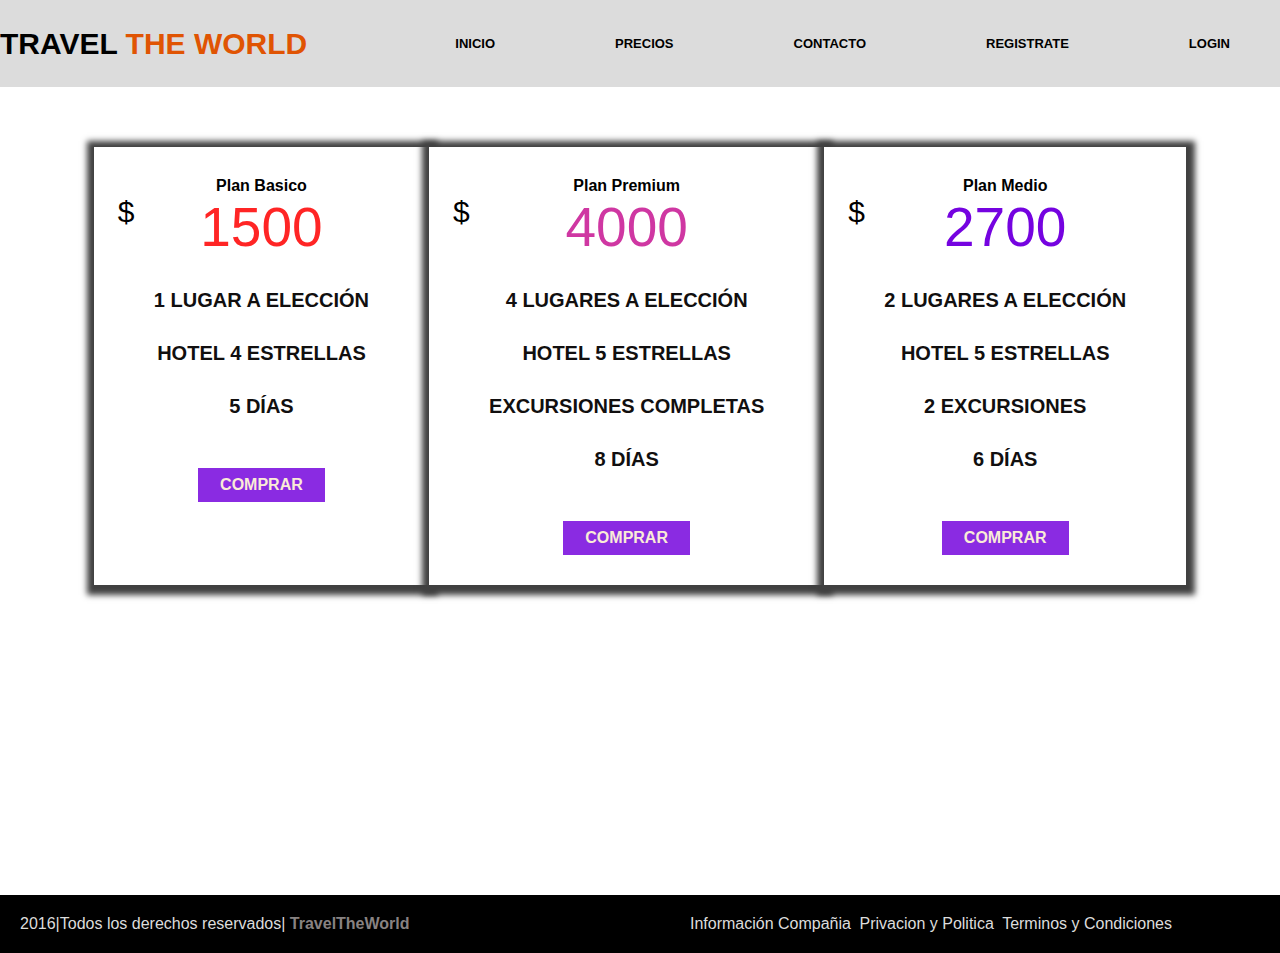
<file: Precios.html>
<!DOCTYPE html>
<html lang="en">
<head>
    <meta charset="UTF-8">
    <meta http-equiv="X-UA-Compatible" content="IE=edge">
    <meta name="viewport" content="width=device-width, initial-scale=1.0">
    <link rel="stylesheet" href="estilos.css">
    <title>Precios</title>
</head>
<body>
<header>
<nav class="navegador">
<p class="logo"> TRAVEL <span>THE WORLD</span></p>

<div class="links">
<a href="index.html#inicio"  class="link">Inicio</a>
<a href="Precios.html" class="link">Precios</a>
<a href="index.html#contacto" class="link">Contacto</a>
<a href="registrate.html" class="link">REGISTRATE</a>
<a href="LOGIN.html" class="link">LOGIN</a>
</div>
</nav>
</header>


<section class="pricing">
    <div class="tabla">
        <h4>Plan Basico</h4>
        <div class="precio">
        <span class="dolar">$</span>
        <span class="numero">1500</span>
       
    </div>
    
    <div class="caracteristicas">
        <p>1 Lugar a elección</p>
        <p>Hotel 4 estrellas</p>
        <p>5 días</p>
    </div>

    <a href="#" class="botoncito">Comprar</a>
    </div>
    <div class="tabla" id="tablados"> 
        
        <h4>Plan Premium</h4>
        <div class="precio">
        <span class="dolar">$</span>
        <span class="numero numero2">4000</span>
        
    </div>
   
    <div class="caracteristicas">
        <p>4 lugares a elección</p>
        <p>Hotel 5 estrellas</p>
        <p>Excursiones completas
        </p>
        <p>8 días</p>
    </div>

    <a href="#" class="botoncito">Comprar</a>
    
</div>
    <div class="tabla"><h4>Plan Medio</h4>
        <div class="precio">
        <span class="dolar">$</span>
        <span class="numero numero3">2700</span>
       
    </div>
   
    <div class="caracteristicas">
        <p>2 lugares a elección</p>
        <p>Hotel 5 estrellas</p>
        <p>2 excursiones</p>
        <p>6 días</p>
    </div>

    <a href="#" class="botoncito">Comprar</a>
</div>

</section>    
</body>
<footer>
    <div class="container-footer">
        <div class="footer">
        <div class="copyright">
            2016|Todos los derechos reservados| <a>TravelTheWorld</a>
        </div>
        <div class="terminos-condiciones">
            <a href="#">Información Compañia</a>| 
            <a href="#">Privacion y Politica</a>|
             <a href="#">Terminos y Condiciones</a>
    
            
        </div>
    </div>
    </footer>
</html>
</file>
<file: estilos.css>
*{
    padding: 0;
    margin: 0;
}
@import url('https://fonts.googleapis.com/css2?family=Mukta&display=swap');

body{
    font-family: 'Mukta', sans-serif;
    background-image: url(https://elviajerofeliz.com/wp-content/uploads/2015/09/paisajes-de-Canada.jpg);
    background-size: cover;
  background-repeat: no-repeat;
}

.logo{
    color:rgb(0, 0, 0)

}
.navegador{
max-width: 2000px;
margin: auto;



}
header nav {
width: 100%;    
background-color: gainsboro;
 background-size:cover;
display: flex;
align-items: center;
justify-content: space-between;


}

header nav .logo{
font-size: 30px;
font-weight: bold;


}
.links{
    display: flex;
    gap: 20px;
    border:20px;
   

}
.links .link {
    padding: 6px 20px;
    text-decoration: none;
    margin: 30px;
    color: black;
    font-weight:700;
    font-size: 13px;
    text-transform: uppercase;
    transform-origin:0.3s all ease;
    
}





.links .link:hover {
    transform: translateY(-5px);
    color:rgb(241, 64, 0);
    

}
header nav .logo span{
    font-weight: bold;
    color:rgb(224, 84, 3);
    }


.pricing{
    display: flex;
    justify-content: center;
    text-align: center;
    margin-top:60px;
    

}

.precio{
    position: relative;
}

.dolar{
    position: absolute;
    left:-6px;
    color: rgb(0, 0, 0);
    font-size: 30px;
}

.numero{
    font-size: 55px;
    color: rgb(255, 37, 37);
}




.tabla{
    background-color: white;
    padding: 30px;
    transition:all 400ms ease;
    box-shadow: 1px 2px 6px 8px #404040;
    
   }

   .tabla:hover{
    box-shadow: 5px 5px 20px rgba(0,0,0,0.4);
    transform: translateY(-3%);
   }

.caracteristicas p{
    font-size: 20px;
    color: rgb(17, 15, 15);
    margin: 30px;
    text-transform: uppercase;
    font-weight: bold;
}

.botoncito{
    text-decoration: none;
    background-color: blueviolet;
    padding: 8px 22px;
    margin-top: 20px;
    display: inline-block;
    color: antiquewhite;
    font-weight: bold;
    text-transform: uppercase;
}

.botoncito:hover{
    box-shadow: 5px 5px 20px rgba(0,0,0,0.4);
    transform: translateY(-3%);
}

.numero2{
    color: rgb(207, 55, 162);
}

.numero3{
    color: rgb(117, 3, 224);
}

.container-footer {

    background-color: black;



    align-items: center;
}

.copyright {
    color: gainsboro
}

.copyright a {
    color: rgb(136, 130, 130);
    font-weight: bold;
}

.terminos-condiciones a {
    text-decoration: none;
    color: gainsboro;
}

.footer {
    width: 90%;

    margin-top: 310px;
    display: flex;
    justify-content: space-between;
    padding: 20px;
}
</file>
